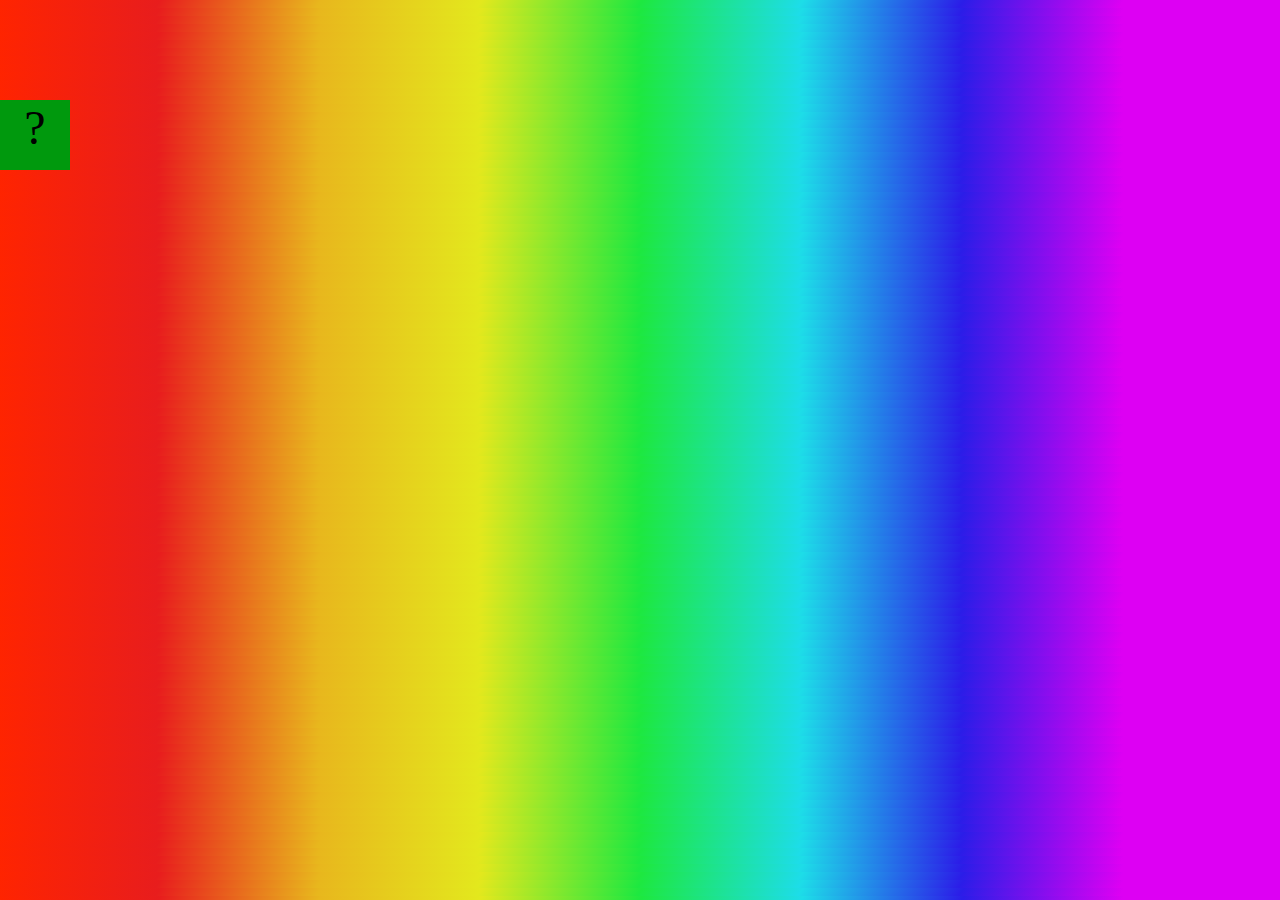
<file: projects/bouncing-box/index.html>
<!DOCTYPE html>
<html>
<head>
	<meta charset="utf-8">
	<title>Bouncing Box</title>
	<script src="jquery.min.js"></script>
	<style>
		.box {
			width: 70px;
			height: 70px;
			background-color: rgb(0, 153, 13);
			font-size: 300%;
			text-align: center;
			user-select: none;
			display: block;
			position: absolute;
			top: 100px;
			left: 200px;  /* <--- Change me! */
		}
		.board{
			height: 100%;
			width: 100%;
			left: 0;
			top: 0;
			bottom: 0;
			right: 0;
			animation: rainbow 18s ease infinite;
			background: linear-gradient(
				124deg,
				#ff2400,
				#e81d1d,
				#e8b71d,
				#e3e81d,
				#1de840,
				#1ddde8,
				#2b1de8,
				#dd00f3,
				#dd00f3
			);
			@keyframes rainbow {
				0%{
					background-position: 0% 82%;
				}
				5%{
					background-position: 100% 19%;
				}
				100%{
					background-position: 0% 82%;
				}
			}
		}
	</style>
	<!-- 	<script src="//cdnjs.cloudflare.com/ajax/libs/jquery/2.1.1/jquery.min.js"></script> -->

</head>
<body class="board">
	<!-- HTML for the box -->
	<div class="box">?</div>

	<script>
		(function(){
			'use strict'
			/* global jQuery */

			//////////////////////////////////////////////////////////////////
			/////////////////// SETUP DO NOT DELETE //////////////////////////
			//////////////////////////////////////////////////////////////////
			
			var box = jQuery('.box');	// reference to the HTML .box element
			var board = jQuery('.board');	// reference to the HTML .board element
			var boardWidth = board.width();	// the maximum X-Coordinate of the screen

			// Every 50 milliseconds, call the update Function (see below)
			setInterval(update, 50);
			
			// Every time the box is clicked, call the handleBoxClick Function (see below)
			box.on('click', handleBoxClick);

			// moves the Box to a new position on the screen along the X-Axis
			function moveBoxTo(newPositionX) {
				box.css("left", newPositionX);
			}

			// changes the text displayed on the Box
			function changeBoxText(newText) {
				box.text(newText);
			}

			//////////////////////////////////////////////////////////////////
			/////////////////// YOUR CODE BELOW HERE /////////////////////////
			//////////////////////////////////////////////////////////////////
			
			// TODO 2 - Variable declarations 
			var positionX = 0;
			var points = 0;
			var speed = 0;
			/* 
			This Function will be called 20 times/second. Each time it is called,
			it should move the Box to a new location. If the box drifts off the screen
			turn it around! 
			*/
			function update() {
				/* Your Function Call Here */
				positionX = positionX + speed;
				moveBoxTo(positionX);

				if (positionX > boardWidth || positionX < 0){
					speed = -speed
				}
			};

			/* 
			This Function will be called each time the box is clicked. Each time it is called,
			it should increase the points total, increase the speed, and move the box to
			the left side of the screen.
			*/
			function handleBoxClick() {
				speed += 20;
				positionX = 0;
				points+= 1;
				changeBoxText(points);
			};
		})();
	</script>
</body>
</html>
</file>
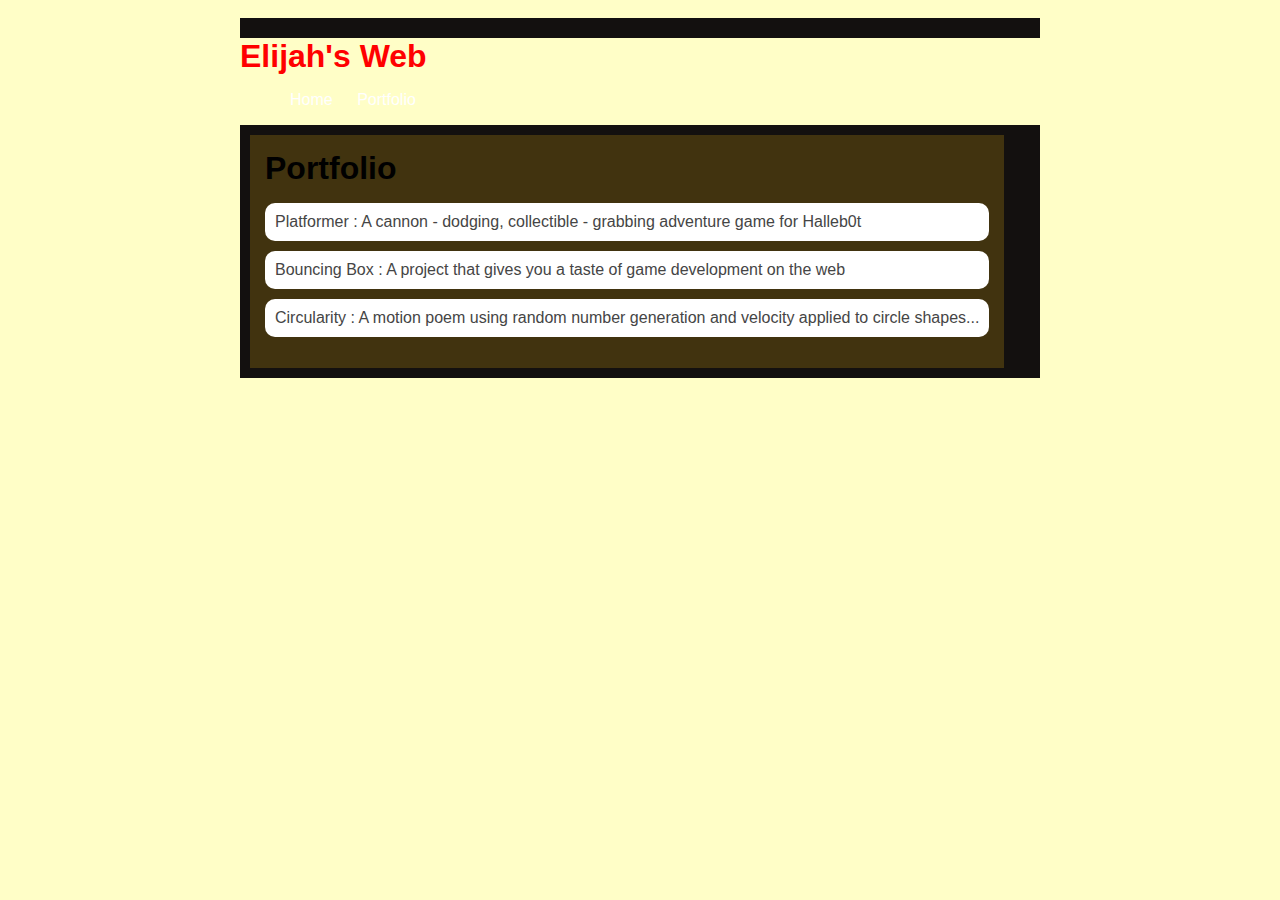
<file: portfolio.html>
<!DOCTYPE HTML>
<html>
    <head>
        <link rel="stylesheet" href="style.css">
        <title>Elijah's Web</title>
    </head>

    <body>
      <div id="all-contents">
          <nav>
            <!-- Nav stuff here...-->
          </nav>  
              <h1>Elijah's Web</h1>
              <ul id="nav-ul">
                 <li class="nav-li">
                 <a class="nav-a" href="index.html">Home</a>
               </li>
               <li class="nav-li">
                 <a class="nav-a" href="portfolio.html">Portfolio</a>
               </li>
           </ul>
       <nav>
        <main>
            <div class="content">
                <h1>Portfolio</h1>
                <ul id="portfolio">
                    <li><a href="projects/platformer/">Platformer : A cannon - dodging, collectible - grabbing adventure game for Halleb0t</a></li>
                    <li><a href="projects/bouncing-box/">Bouncing Box : A project that gives you a taste of game development on the web </a></li>
                    <li><a href="projects/circularity/">Circularity : A motion poem using random number generation and velocity applied to circle shapes...</a></li>

                </ul>
            </div>
        </main>
       </nav>
   </div>
      </div>
    </body>
</html>
</file>
<file: style.css>
body {
    background: rgb(255, 254, 199);
    color: rgb(45, 45, 45);
    padding: 10px;
    font-family: arial;
}
#all-contents {
  max-width: 800px;
    margin: auto;
}

/* navigation menu */
nav {
    background: rgb(19, 16, 15);
   margin: 0 auto;
    display: flex;
    padding: 10px;
}
h1 {
    display: flex;
    align-items: center;
    color: rgb(255, 0, 0);
    flex: 1;
    margin: 0;
}
#nav-ul {
    list-style-image: none;
}
.nav-li {
    display: inline-block;
    padding: 0 10px;
}
a {
    text-decoration: none;
    color: #fff;
}

/* main container area beneath menu */
main {
    background: rgb(65, 51, 15);
    display: flex;
}
.sidebar {
    margin-right: 25px;
    padding: 10px;
}
.sidebar-img {
    width: 200px;
}
.content {
    flex: 1;
    padding: 15px;
}

/* portfolio styles */
#interests {
    border: 4px rgb(0, 0, 0) ridge;
    padding: 8px;
}
h2, h3 {
    margin: 0px;
}
/* portfolio styles */
.content h1 {
    color: black;
}

#portfolio {
    list-style-type: none;
    padding-left: 0;
}

#portfolio li {
    background: #fff;
    padding: 10px;
    border-radius: 10px;
    margin-bottom: 10px;
}

#portfolio li:hover {
    background: #eee;
}

#portfolio a {
    text-decoration: none;
    color: #454545;
}
/* responsive web design */
@media screen and (min-width: 120px) and (max-width: 1080px) {
    main {
      height: 100ch;
      zoom: 1.5;
      display: grid;
    }

    h1 {
      font-size: 44px;
    }

    h2 {
      font-size: 42px;
    }

    h3 {
      font-size: 36px;
    }

    #all-contents {
      height: 100ch;
      margin: none;
    }

    a {
      font-size: 42px;
    }

    .sidebar {
      margin-right: 0px;
      justify-content: center;
      align-items: center;
    }

    .sidebar-img {
      width: 100%;
    }

    p,
    li {
      font-size: 24px;
    }

    .content {
      align-content: center;
      justify-content: center;
    }
}
</file>
